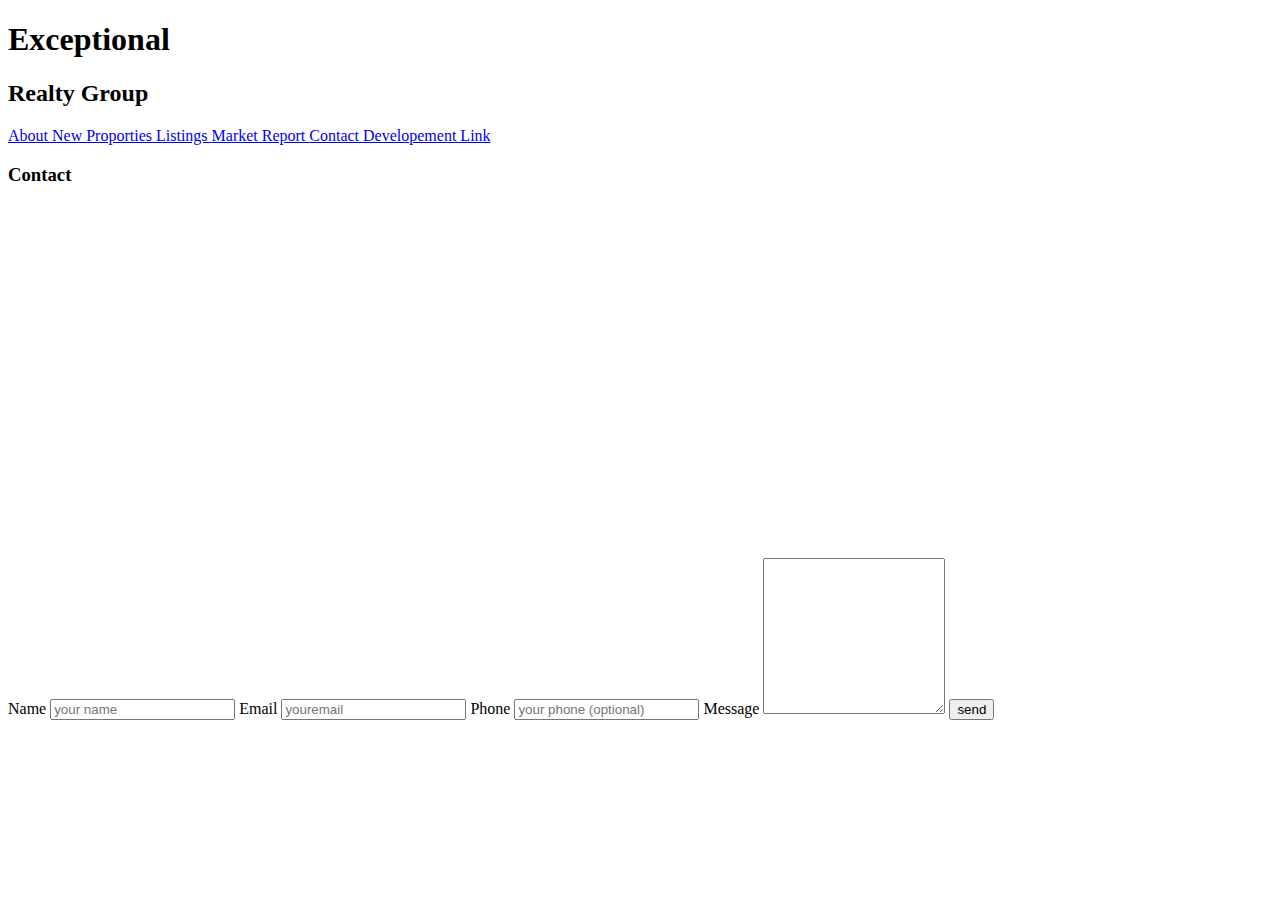
<file: contact.html>
<!DOCTYPE html>
<html lang="en">
  <head>
<meta charset= "UTF-8">
<title>Exceptional Realty Group - Luxury Homes - About</title>
  </head>

  <body>

  <h1>Exceptional</h1>
  <h2>Realty Group</h2>

  <!-- Links -->
  <a href="index.html"> About </a>
  <a href="NewProperties.html"> New Proporties </a>
  <a href="RealEstateListings.html"> Listings </a>
  <a href="MarketReport.html"> Market Report </a>
  <a href="contact.html"> Contact </a>
  <a href="http://hud.gov" target="_blank"> Developement Link </a>

  <h3> Contact </h3>

  <!-- map, with link iframe element appeared-->
  <iframe src="https://www.google.com/maps/embed?pb=!1m14!1m12!1m3!1d24622.983146661685!2d-73.99139440746734!3d40.69606637750566!2m3!1f0!2f0!3f0!3m2!1i1024!2i768!4f13.1!5e0!3m2!1sen!2sus!4v1439209569148" width="425" height="350" frameborder="0" style="border:0" allowfullscreen></iframe>

  <!-- contact form -->
  <form action="#" method="post">
    <label for="fullname"> Name </label> 
    <input type="text" id= "fullname" name="fullname" placeholder="your name" required>
    <label for="email"> Email </label>
    <input type="email" id="email" name="email" placeholder="youremail" required>
    <label for="phone">Phone</label>
    <input type="tel" id="phone" name="phone" placeholder="your phone (optional)">
    <label for="message">Message</label>
    <textarea id="message" name="message" rows="10"></textarea>
    <input type="submit" value="send">

  </form>



  </body>
</html>
</file>
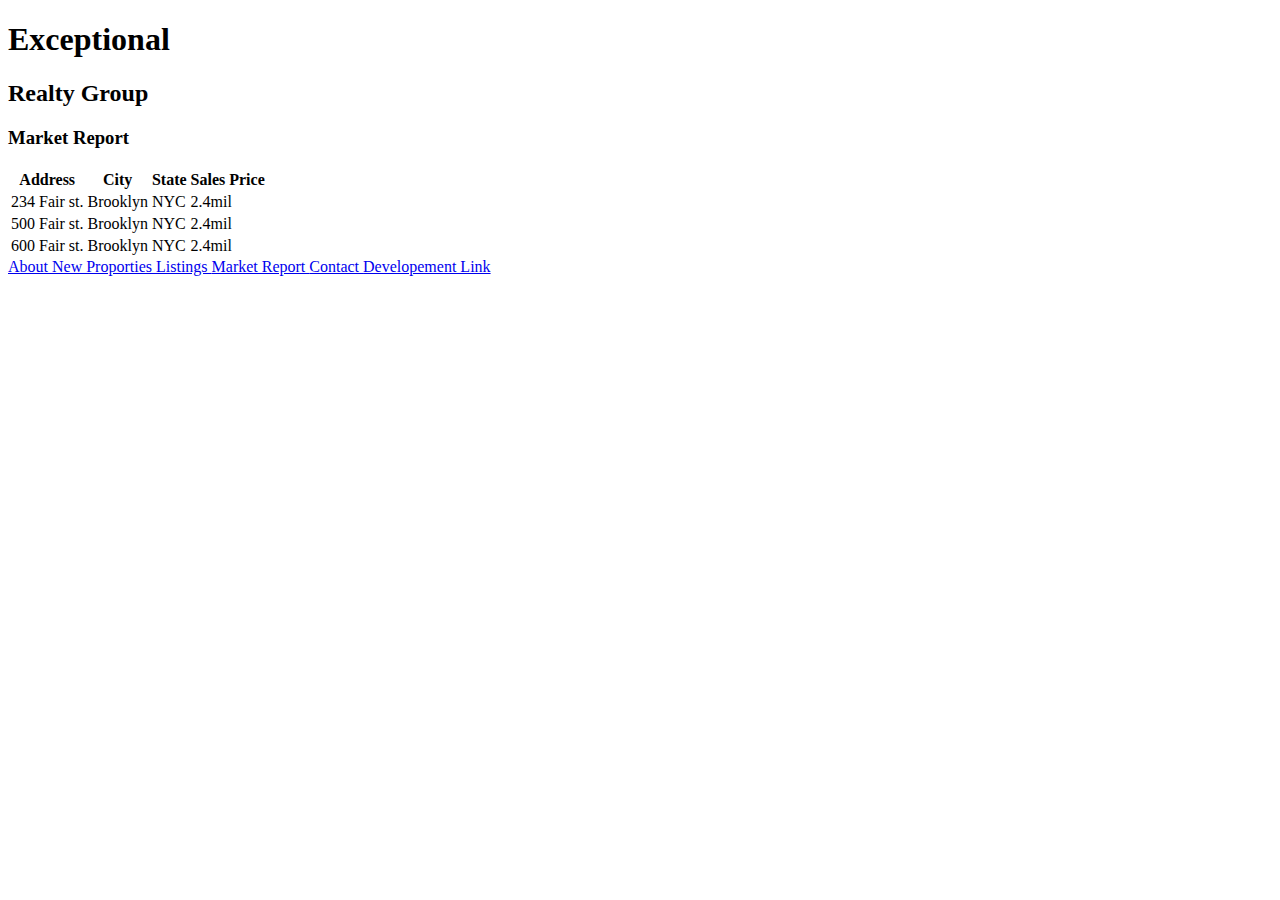
<file: MarketReport.html>
<!DOCTYPE html>
<html lang="en">
  <head>
<meta charset= "UTF-8">
<title>Exceptional Realty Group - Luxury Homes - Market Report </title>
  </head>

  <body>
  <h1>Exceptional</h1>
  <h2>Realty Group</h2>
  <h3>Market Report</h3>
<table>
  <tr>
    <th>Address</th> <th>City</th> <th>State</th> <th>Sales Price</th>
  </tr>
  <tr>
    <td> 234 Fair st. </td> <td>Brooklyn</td> <td>NYC</td> <td>2.4mil</td>
  </tr>
  <tr>
    <td> 500 Fair st. </td> <td>Brooklyn</td> <td>NYC</td> <td>2.4mil</td>
  </tr>
  <tr>
    <td> 600 Fair st. </td> <td>Brooklyn</td> <td>NYC</td> <td>2.4mil</td>
  </tr>
</table>

<!-- Links -->
  <a href="index.html"> About </a>
  <a href="NewProperties.html"> New Proporties </a>
  <a href="RealEstateListings.html"> Listings </a>
  <a href="MarketReport.html"> Market Report </a>
  <a href="contact.html"> Contact </a>

  <a href="http://hud.gov" target="_blank"> Developement Link </a>

  </body>
</html>
</file>
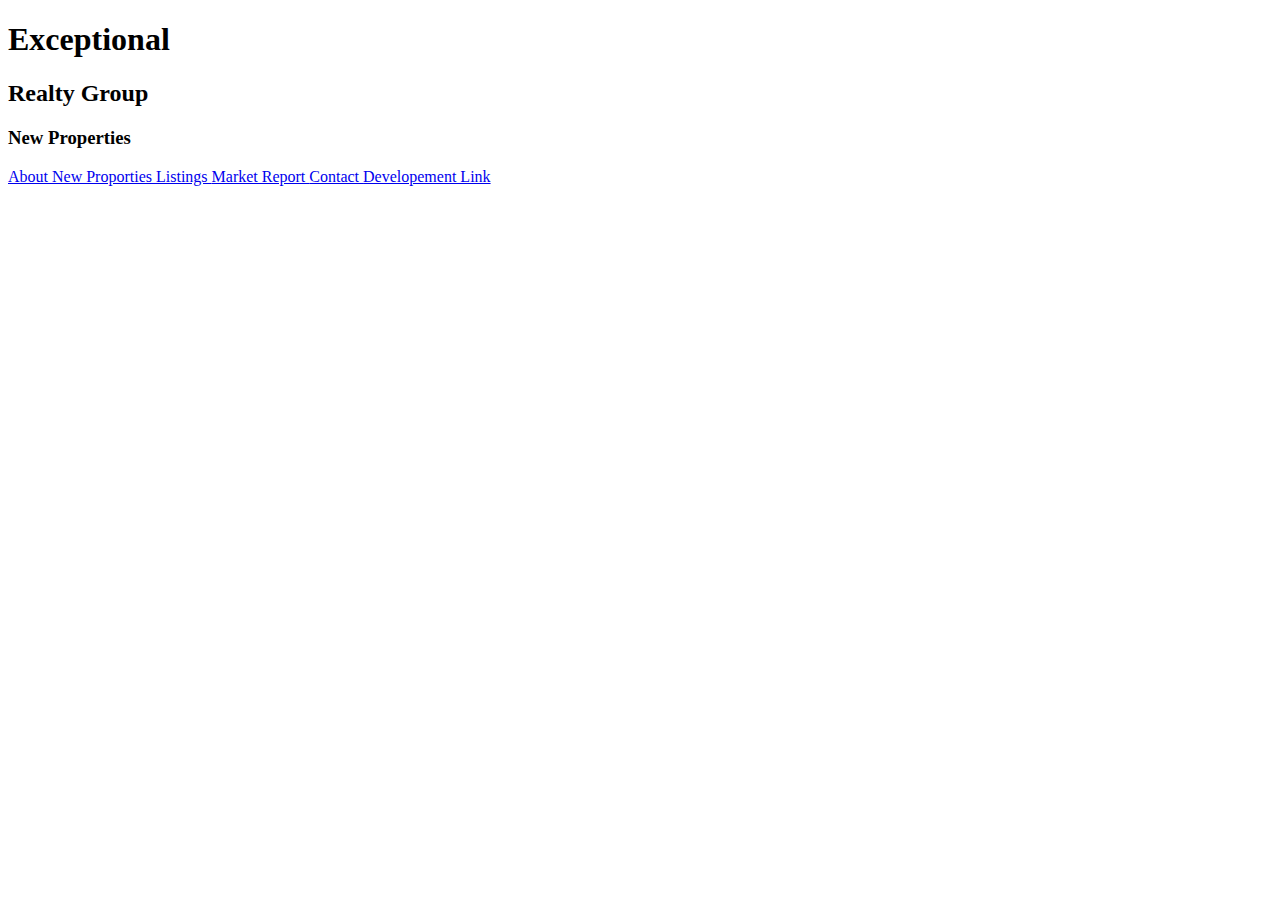
<file: NewProperties.html>
<!DOCTYPE html>
<html lang="en">
  <head>
<meta charset= "UTF-8">
<title>Exceptional Realty Group - Luxury Homes - About</title>
  </head>

  <body>

  <h1>Exceptional</h1>
  <h2>Realty Group</h2>
  <h3>New Properties</h3>
  
<!-- Links -->
  <a href="index.html"> About </a>
  <a href="NewProperties.html"> New Proporties </a>
  <a href="RealEstateListings.html"> Listings </a>
  <a href="MarketReport.html"> Market Report </a>
  <a href="contact.html"> Contact </a>

  <a href="http://hud.gov" target="_blank"> Developement Link </a>

  </body>
</html>
</file>
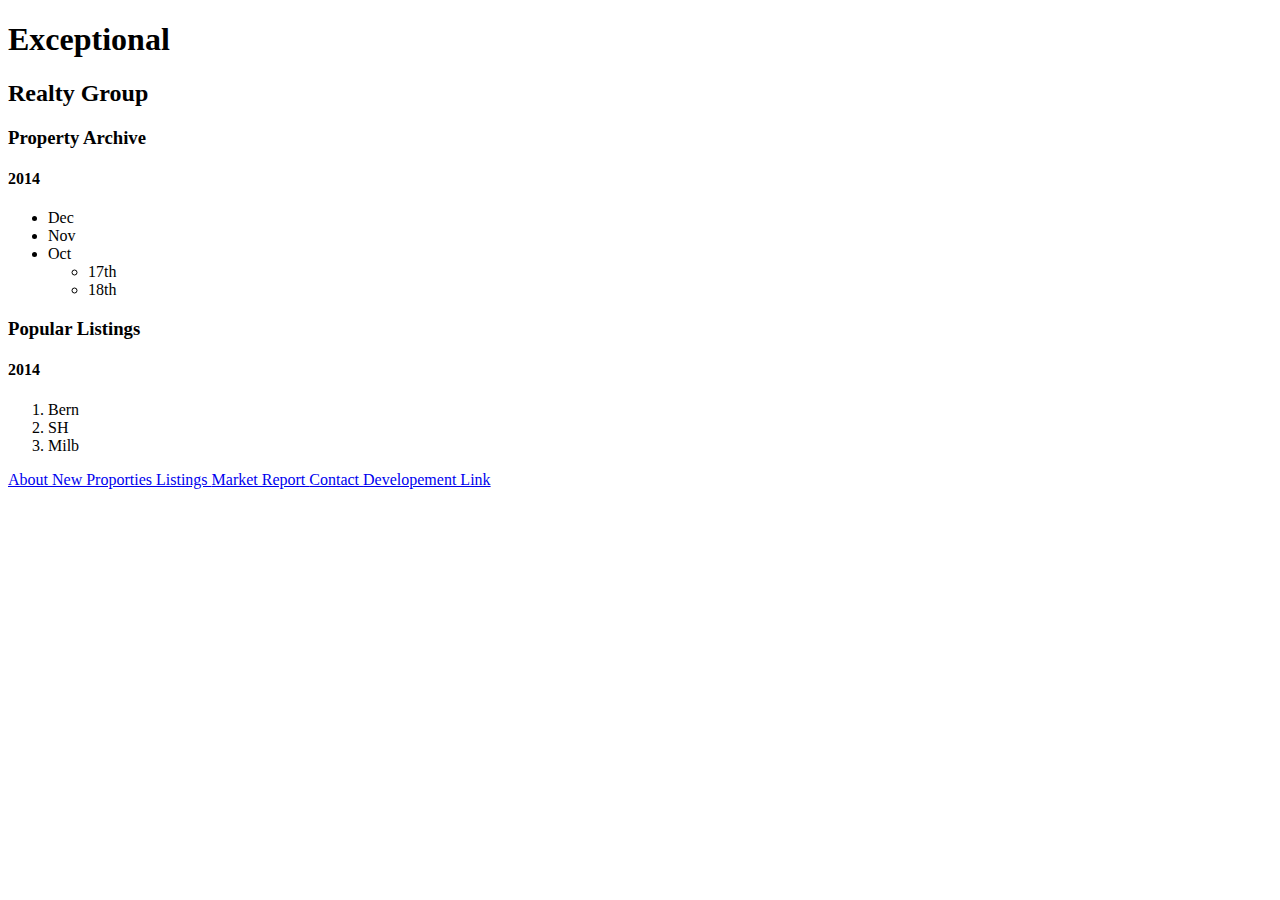
<file: RealEstateListings.html>
<!DOCTYPE html>
<html lang="en">
  <head>
  <meta charset= "UTF-8">
  <title>Exceptional Realty Group - Luxury Homes - About</title>

  </head>

  <body>
  <h1>Exceptional</h1>
  <h2>Realty Group</h2>
  <h3>Property Archive</h3>
  <h4>2014</h4>
  <!-- unordered list -->
  <ul>
  <li>Dec</li>
  <li>Nov</li>
  <li>Oct
  <ul>
    <li>17th</li>
    <li>18th</li>
  </ul>
  </li>
  </ul>

  <!-- ordered list --> 
  <h3>Popular Listings</h3>
  <h4>2014</h4>
  <ol>
  <li>Bern</li>
  <li>SH</li>
  <li>Milb</li>
  </ol>

  <!-- Links -->
  <a href="index.html"> About </a>
  <a href="NewProperties.html"> New Proporties </a>
  <a href="RealEstateListings.html"> Listings </a>
  <a href="MarketReport.html"> Market Report </a>
  <a href="contact.html"> Contact </a>

  <a href="http://hud.gov" target="_blank"> Developement Link </a>


  </body>
</html>
</file>
